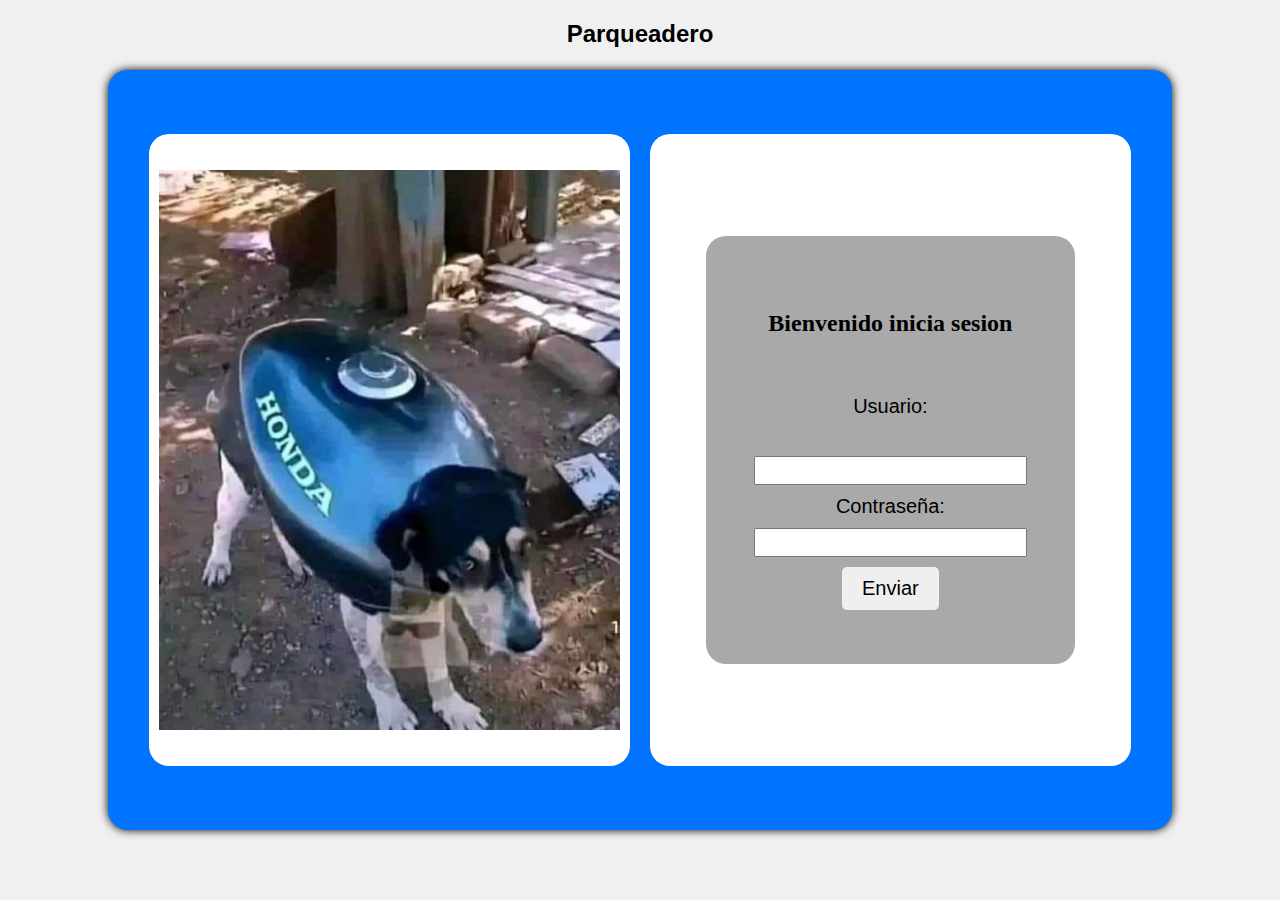
<file: index.html>
<!DOCTYPE html>
<html lang="en">
<head>
    <meta charset="UTF-8">
    <meta name="viewport" content="width=device-width, initial-scale=1.0">
    <title>Inicio</title>
    <link rel="stylesheet" href="estilos_index.css">
</head>
<body>
    <h2 id="titulo">Parqueadero</h2><br>
    <div id="Contenedor_padre">
        <div class="hijo">
            <img src="imagenes/image1.png.jfif" alt="">
        </div>
        <div class="hijo">
            <div id="formularioindex">
                <h2>Bienvenido inicia sesion</h2><br>
                <label for="usuario">Usuario: </label><br>
                <input type="text" id="usuario">
                <label for="contraseña">Contraseña: </label>
                <input type="password" id="contraseña">
                <input type="submit" value="Enviar">
            </div>
        </div>
    </div>
</body>
</html>
</file>
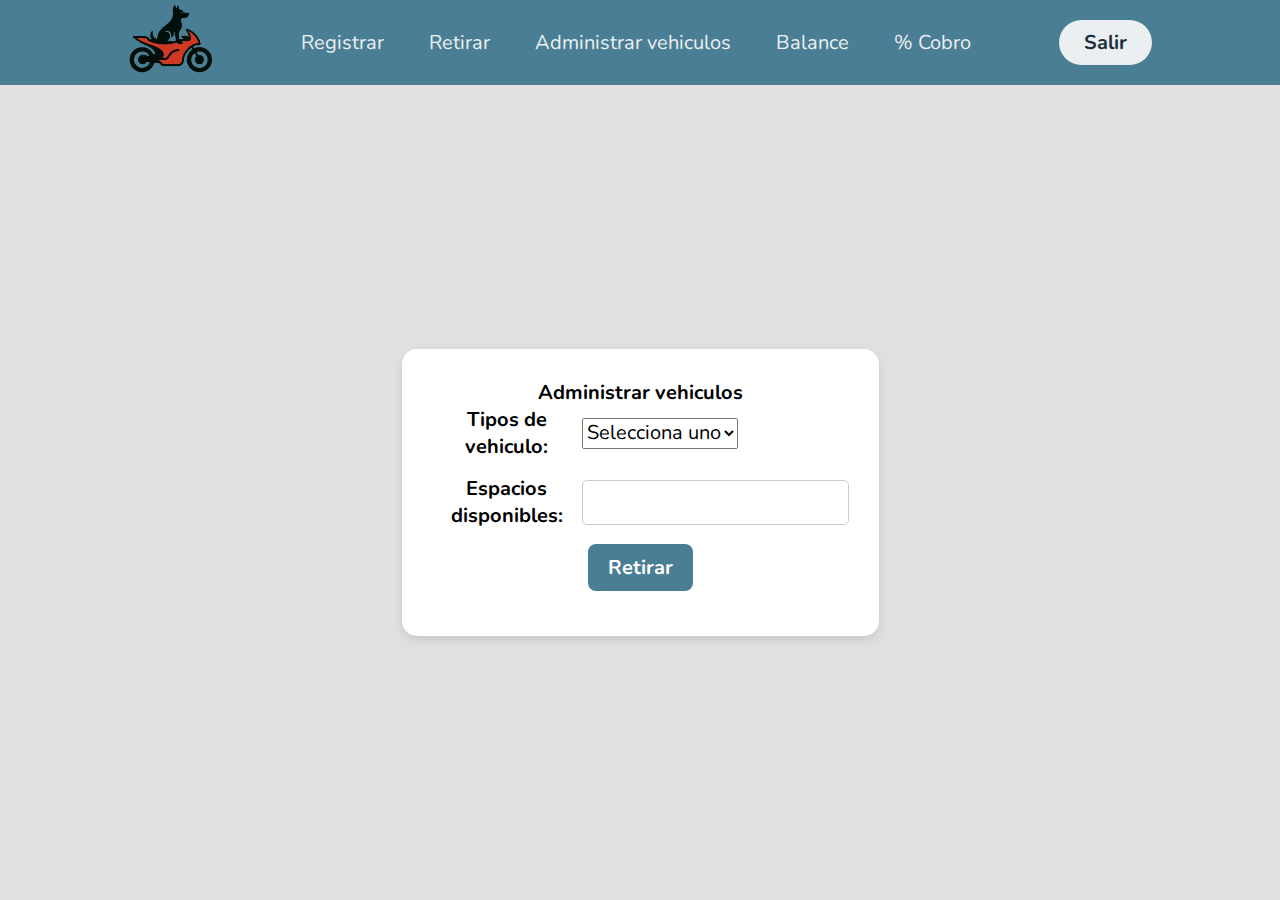
<file: Administrar.html>
<!DOCTYPE html>
<html lang="en">
<head>
    <meta charset="UTF-8">
    <meta http-equiv="X-UA-Compatible" content="IE=edge">
    <meta name="viewport" content="width=device-width, initial-scale=1.0">
    <title>Administrar</title>
    <link rel="stylesheet" href="styles.css">
</head>
<body>
    <header class="header">
        <div class="logo">
            <img src="/img/logo.png" alt="Logo de la empresa">
        </div>
        <nav>
           <ul class="nav-links">
                <li><a href="Registra.html">Registrar</a></li>
                <li><a href="Retirar.html">Retirar</a></li>
                <li><a href="Administrar.html">Administrar vehiculos</a></li>
                <li><a href="Balance.html">Balance</a></li>
                <li><a href="Cobros.html">% Cobro</a></li>
           </ul>            
        </nav>
        <a class="btn" href="#"><button>Salir</button></a>
    </header>
    <div class="contenedor">
        <form action="">
            <h1>Administrar vehiculos</h1>
            <div class="formgrupo">
                <label for="inputtipov">Tipos de vehiculo:</label>
                <select id="inputipov" name="vehiculo">
                    <option value="">Selecciona uno</option>
                    <option value="carro">Carro</option>
                    <option value="moto">Moto</option>
                    <option value="bicicleta">Bicicleta</option>
                    <option value="camion">Camión</option>
                  </select>
            </div>

            <div class="formgrupo">
                <label for="inputespaciosd">Espacios disponibles:</label>
                <input type="text" id="inputespaciosd">
            </div>

            <div class="formgrupo">
                <button type="submit">Retirar</button>
            </div>
        </form>
    </div>
</body>
</html>
</file>
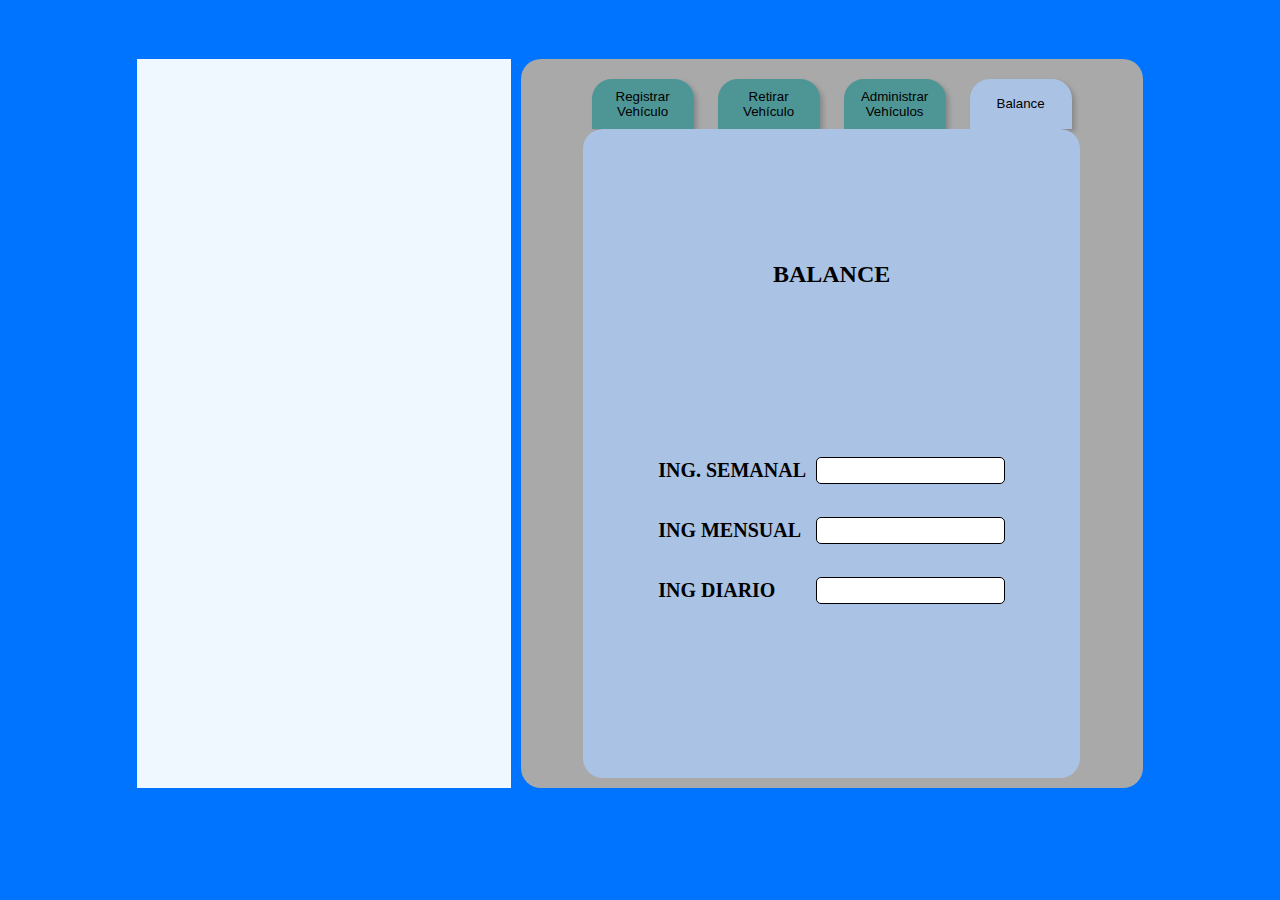
<file: balance.html>
<!DOCTYPE html>
<html lang="en">
<head>
    <meta charset="UTF-8">
    <meta name="viewport" content="width=device-width, initial-scale=1.0">
    <title>Balance</title>
    <link rel="stylesheet" href="vehiculos.css">
</head>
<body>
    <div id="contenedor">
        <div id="imagen">
        </div>
        <div id="menu">
            <div id="ventanas">
                <button onclick="mostrarSeccion('registrar')">Registrar Vehículo</button>
                <button onclick="mostrarSeccion('retirar')">Retirar Vehículo</button>
                <button onclick="mostrarSeccion('administrar')">Administrar Vehículos</button>
                <button id="seleccion" onclick="mostrarSeccion('Balance')">Balance</button>
            </div>
            <div id="panel">
                <h2>BALANCE</h2><br>
                <form action="">
                    <div class="fila">
                        <label for="Horaentrada">ING. SEMANAL</label>
                        <input type="text">
                    </div>
                    <div class="fila">
                        <label for="Horaentrada">ING MENSUAL</label>
                        <input type="text">
                    </div>
                    <div class="fila">
                        <label for="Horaentrada">ING DIARIO</label>
                        <input type="text">
                    </div>                                       
            </div>
        </div>
    </div>
</body>
</html>
</file>
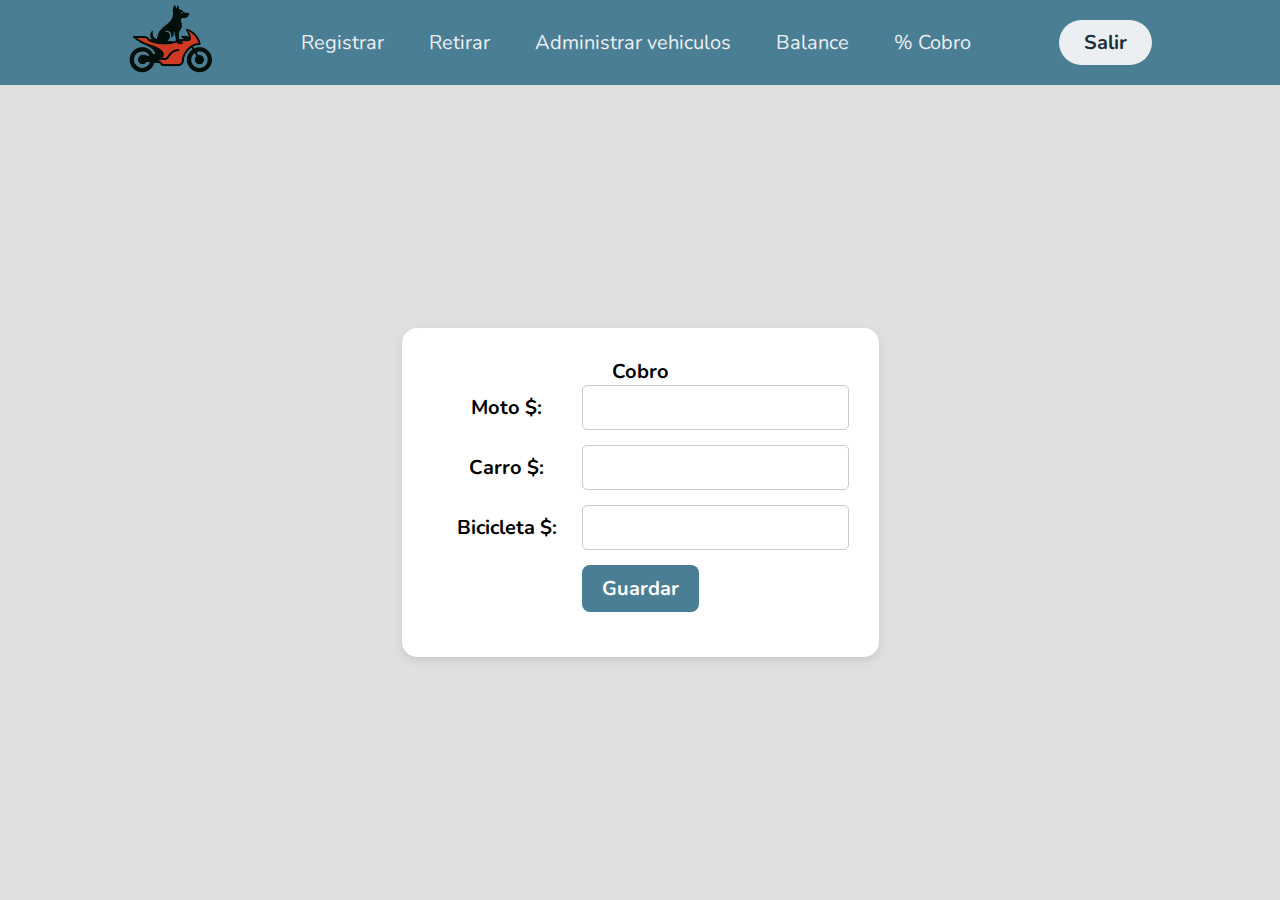
<file: Cobros.html>
<!DOCTYPE html>
<html lang="en">
<head>
    <meta charset="UTF-8">
    <meta http-equiv="X-UA-Compatible" content="IE=edge">
    <meta name="viewport" content="width=device-width, initial-scale=1.0">
    <title>% Cobro</title>
    <link rel="stylesheet" href="styles.css">
</head>
<body>
    <header class="header">
        <div class="logo">
            <img src="/img/logo.png" alt="Logo de la empresa">
        </div>
        <nav>
           <ul class="nav-links">
                <li><a href="Registra.html">Registrar</a></li>
                <li><a href="Retirar.html">Retirar</a></li>
                <li><a href="Administrar.html">Administrar vehiculos</a></li>
                <li><a href="Balance.html">Balance</a></li>
                <li><a href="Cobros.html">% Cobro</a></li>
           </ul>            
        </nav>
        <a class="btn" href="#"><button>Salir</button></a>
    </header>
    <div class="contenedor">
        <form action="">
            <h1>Cobro</h1>
            <div class="formgrupo">
                <label for="inputCmoto">Moto $:</label>
                <input type="text" id="inputCmoto" >
            </div>
        
            <div class="formgrupo">
                <label for="inputCcarro">Carro $:</label>
                <input type="text" id="inputCcarro" >
            </div>
        
            <div class="formgrupo">
                <label for="inputCbici">Bicicleta $:</label>
                <input type="text" id="inputCbici" >
            </div>

            <div class="formgrupo">
                <button type="submit">Guardar</button>
            </div>
        </form>
    </div>
</body>
</html>
</file>
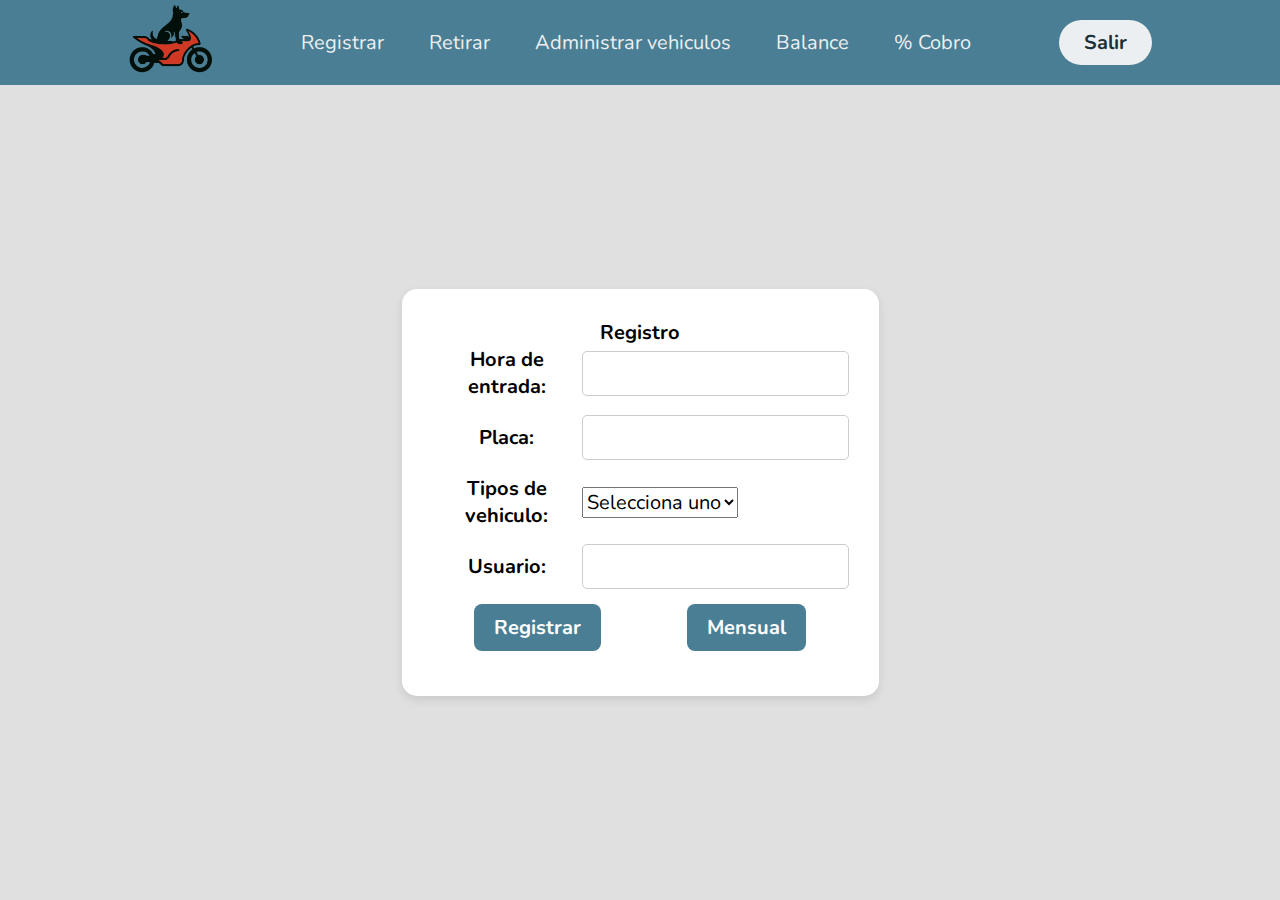
<file: Registra.html>
<!DOCTYPE html>
<html lang="en">
<head>
    <meta charset="UTF-8">
    <meta http-equiv="X-UA-Compatible" content="IE=edge">
    <meta name="viewport" content="width=device-width, initial-scale=1.0">
    <title>Registrar vehiculo</title>
    <link rel="stylesheet" href="styles.css">
</head>
<body>
    <header class="header">
        <div class="logo">
            <img src="/img/logo.png" alt="Logo de la empresa">
        </div>
        <nav>
           <ul class="nav-links">
                <li><a href="Registra.html">Registrar</a></li>
                <li><a href="Retirar.html">Retirar</a></li>
                <li><a href="Administrar.html">Administrar vehiculos</a></li>
                <li><a href="Balance.html">Balance</a></li>
                <li><a href="Cobros.html">% Cobro</a></li>
           </ul>            
        </nav>
        <a class="btn" href="#"><button>Salir</button></a>
    </header>
    <div class="contenedor">
        <form action="">
            <h1>Registro</h1>
            <div class="formgrupo">
                <label for="inputhora">Hora de entrada:</label>
                <input type="text" id="inputhora" >
            </div>
        
            <div class="formgrupo">
                <label for="inputplaca">Placa:</label>
                <input type="text" id="inputplaca" >
            </div>
        
            <div class="formgrupo">
                <label for="inputtipov">Tipos de vehiculo:</label>
                <select id="inputipov" name="vehiculo">
                    <option value="">Selecciona uno</option>
                    <option value="carro">Carro</option>
                    <option value="moto">Moto</option>
                    <option value="bicicleta">Bicicleta</option>
                    <option value="camion">Camión</option>
                  </select>
            </div>

            <div class="formgrupo">
                <label for="inputpropietario">Usuario:</label>
                <input type="text" id="inputplaca" >
            </div>

            <div class="formgrupo">
                <button type="submit">Registrar</button>
                <button type="submit">Mensual</button>
            </div>
        </form>
    </div>
</body>
</html>
</file>
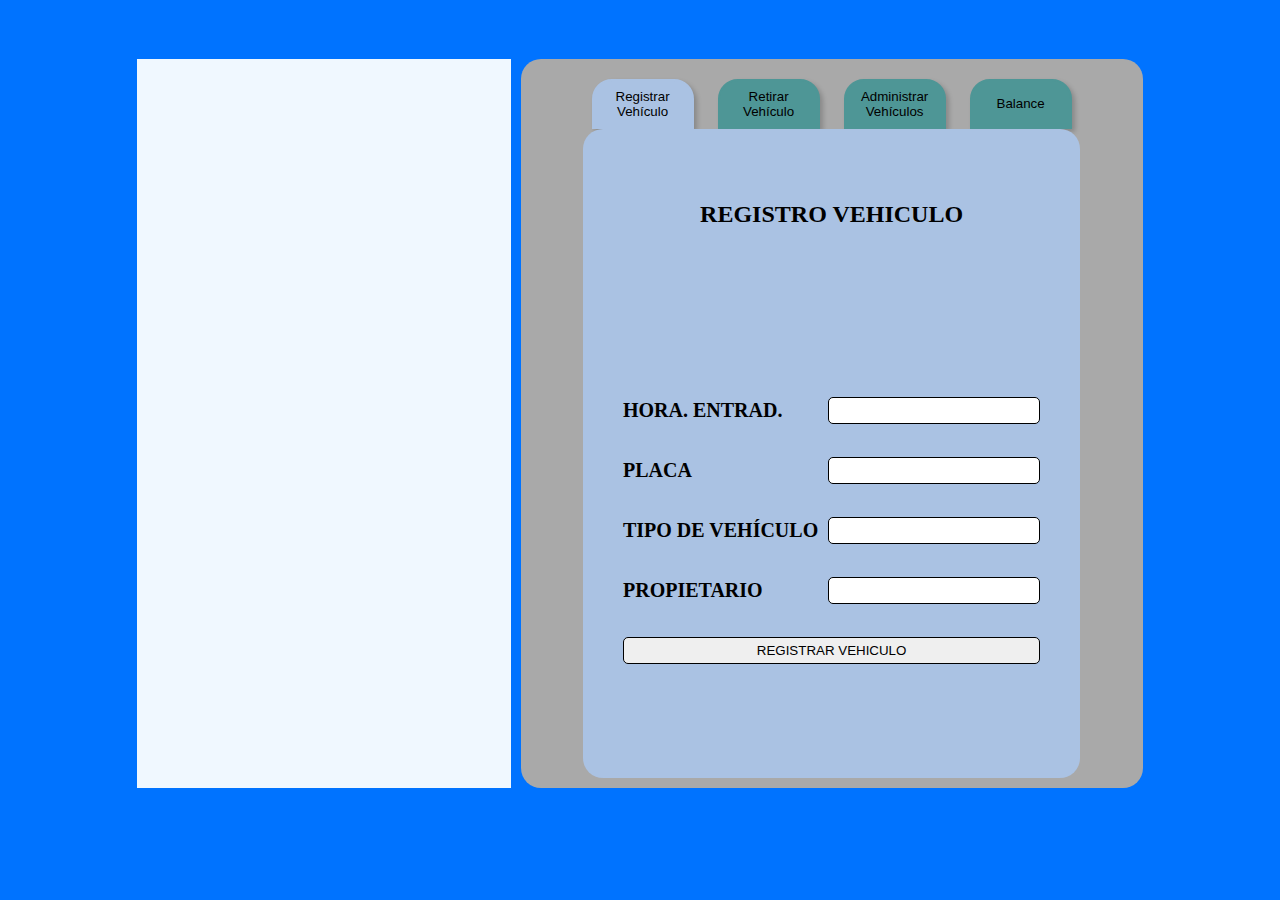
<file: registro.html>
<!DOCTYPE html>
<html lang="en">
<head>
    <meta charset="UTF-8">
    <meta name="viewport" content="width=device-width, initial-scale=1.0">
    <title>Registro</title>
    <link rel="stylesheet" href="registro.css">
</head>
<body>
    <div id="contenedor">
        <div id="imagen">

        </div>
        <div id="menu">
            <div id="ventanas">
                <button id="seleccion" onclick="mostrarSeccion('registrar')">Registrar Vehículo</button>
                <button onclick="mostrarSeccion('retirar')">Retirar Vehículo</button>
                <button onclick="mostrarSeccion('administrar')">Administrar Vehículos</button>
                <button onclick="mostrarSeccion('Balance')">Balance</button>
            </div>
            <div id="panel">
                <h2>REGISTRO VEHICULO</h2><br>
                <form action="">
                    <div class="fila">
                        <label for="Horaentrada">HORA. ENTRAD.</label>
                        <input type="text">
                    </div>
                    <div class="fila">
                        <label for="Placa">PLACA</label>
                        <input type="text">
                    </div>
                    <div class="fila">
                        <label for="Tipodevehiculo">TIPO DE VEHÍCULO</label>
                        <input type="text">
                    </div>
                    <div class="fila">
                        <label for="Propietario">PROPIETARIO</label>
                        <input type="text">
                    </div>
                    <div class="fila">
                        <input type="submit" value="REGISTRAR VEHICULO">
                    </div>
            </div>
        </div>
    </div>
</body>
</html>
</file>
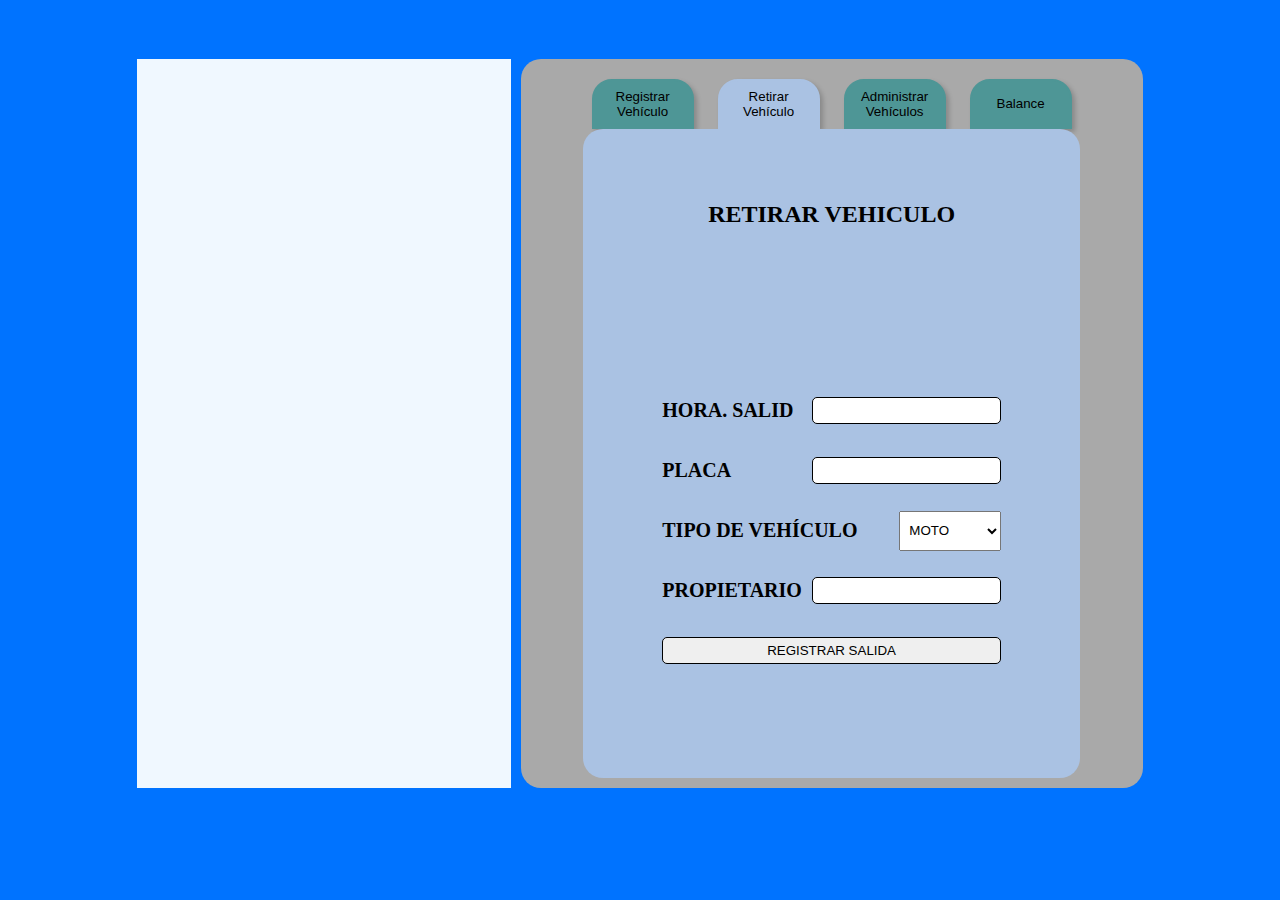
<file: retirar.html>
<!DOCTYPE html>
<html lang="en">
<head>
    <meta charset="UTF-8">
    <meta name="viewport" content="width=device-width, initial-scale=1.0">
    <title>Retirar</title>
    <link rel="stylesheet" href="retirar.css">
</head>
<body>
    <div id="contenedor">
        <div id="imagen">

        </div>
        <div id="menu">
            <div id="ventanas">
                <button onclick="mostrarSeccion('registrar')">Registrar Vehículo</button>
                <button id="seleccion" onclick="mostrarSeccion('retirar')">Retirar Vehículo</button>
                <button onclick="mostrarSeccion('administrar')">Administrar Vehículos</button>
                <button onclick="mostrarSeccion('Balance')">Balance</button>
            </div>
            <div id="panel">
                <h2>RETIRAR VEHICULO</h2><br>
                <form action="">
                    <div class="fila">
                        <label for="Horaentrada">HORA. SALID</label>
                        <input type="text">
                    </div>
                    <div class="fila">
                        <label for="Placa">PLACA</label>
                        <input type="text">
                    </div>
                    <div class="fila">
                        <label for="Tipodevehiculo">TIPO DE VEHÍCULO</label>
                        <select name="" id="">
                            <option value="">MOTO</option>
                            <option value="">CARRO</option>
                        </select>
                    </div>
                    <div class="fila">
                        <label for="Propietario">PROPIETARIO</label>
                        <input type="text">
                    </div>
                    <div class="fila">
                        <input type="submit" value="REGISTRAR SALIDA">
                    </div>
            </div>
        </div>
    </div>
</body>
</html>
</file>
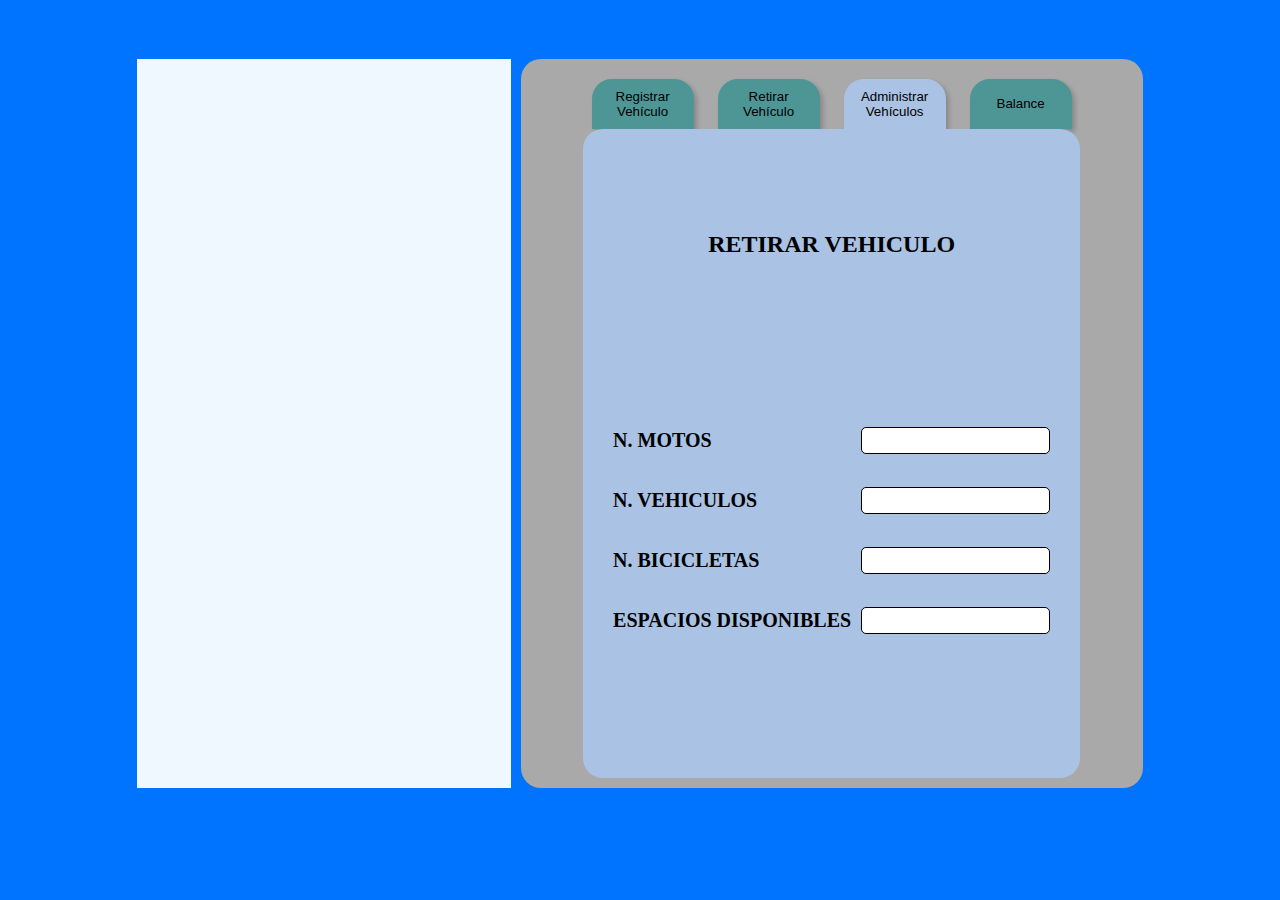
<file: vehiculos.html>
<!DOCTYPE html>
<html lang="en">
<head>
    <meta charset="UTF-8">
    <meta name="viewport" content="width=device-width, initial-scale=1.0">
    <title>Vehiculos</title>
    <link rel="stylesheet" href="vehiculos.css">
</head>
<body>
    <div id="contenedor">
        <div id="imagen">

        </div>
        <div id="menu">
            <div id="ventanas">
                <button onclick="mostrarSeccion('registrar')">Registrar Vehículo</button>
                <button onclick="mostrarSeccion('retirar')">Retirar Vehículo</button>
                <button id="seleccion" onclick="mostrarSeccion('administrar')">Administrar Vehículos</button>
                <button onclick="mostrarSeccion('Balance')">Balance</button>
            </div>
            <div id="panel">
                <h2>RETIRAR VEHICULO</h2><br>
                <form action="">
                    <div class="fila">
                        <label for="Horaentrada">N. MOTOS</label>
                        <input type="text">
                    </div>
                    <div class="fila">
                        <label for="Horaentrada">N. VEHICULOS</label>
                        <input type="text">
                    </div>
                    <div class="fila">
                        <label for="Horaentrada">N. BICICLETAS</label>
                        <input type="text">
                    </div>
                    <div class="fila">
                        <label for="Horaentrada">ESPACIOS DISPONIBLES</label>
                        <input type="text">
                    </div>
                   
                    
            </div>
        </div>
    </div>
</body>
</html>
</file>
<file: estilos_index.css>
body{
    display: flex;
    justify-content: center; /* Centra horizontalmente */
    align-items: center; /* Centra verticalmente */
    margin: 0;
    background-color: #f0f0f0; /* Fondo opcional */
}  
#titulo{
    font-family:'Gill Sans', 'Gill Sans MT', Calibri, 'Trebuchet MS', sans-serif;
    display: flex;
    justify-content: center;
    align-items: center;
}
#Contenedor_padre{
    position: absolute; /* para posicionar el div de manera absoluta con respecto al elemento mas cercano*/
    background-color: rgb(0, 115, 255);
    padding: 20px;
    width: 80%;
    height: 80%;
    top: 50%;
    left: 50%;
    transform: translate(-50%, -50%); 
    max-width: 1200px;
    border-radius: 20px;
    box-shadow: 0px 0px 10px rgba(0,0,0,1);

    gap: 20px;
    display: flex;
    justify-content: center;
    align-items: center;
}
.hijo{
    background-color: white;
    width: 45%;
    height: 85%;
    padding: 10px;
    display: flex;
    justify-content: center;
    align-items: center;
    border-radius: 20px;
    border: 2px;

    display: flex;
    justify-content: center;
    align-items: center;
}
.hijo img {
    padding: 30px;
    width: 100%;  /* La imagen ocupará todo el ancho del div */
    height: auto; /* Mantiene la proporción original */
    border-radius: 1px s; /* Opcional: redondea los bordes */
}
#formularioindex{
    background-color: darkgray;
    width: 80%;
    height: 70%;
    border-radius: 20px;

    display: flex;
    justify-content: center;
    align-items: center;
    flex-direction: column;
    gap: 10px;
}
#formularioindex label{
    font-size: 20px;
    font-family:'Gill Sans', 'Gill Sans MT', Calibri, 'Trebuchet MS', sans-serif;
}
#formularioindex input{
    font-size: 20px;
}
#formularioindex input[type="submit"]{
    font-size: 20px;
    font-family:'Gill Sans', 'Gill Sans MT', Calibri, 'Trebuchet MS', sans-serif;
    padding: 10px 20px;
    border: none;
    border-radius: 5px;
    cursor: pointer;
}
</file>
<file: styles.css>
@import url('https://fonts.googleapis.com/css2?family=Nunito:wght@400;800&display=swap');

*{
    box-sizing: border-box;
    margin: 0;
    padding: 0;
    font-family: 'Nunito', sans-serif;
    font-size: 20px;
}

body{
    background-color: #e0e0e0;
}

.header{
    background-color: #4a7e94;
    display: flex;
    justify-content: space-between;
    align-items: center;
    height: 85px;
    padding: 5px 10%;
}

.header .logo{
    cursor: pointer;
}

.header .logo img{
    height: 70px;
    width: auto;
    transition: all 0.3s;
}

.header .logo img:hover{
    transform: scale(1.2);
}

.header .nav-links{
    list-style: none;
}

.header .nav-links li{
    display: inline-block;
    padding: 0 20px;    
}

.header .nav-links li:hover{
    transform: scale(1.1);
}

.header .nav-links a{
    font-size: 700;
    color: #eceff1;
    text-decoration: none;    
}

.header .nav-links li a:hover{
    color: #ffbc0e;
}

.header .btn button{
    font-weight: 700;
    color: #1b3039;
    padding: 9px 25px;
    background: #eceff1;
    border: none;
    border-radius: 50px;
    cursor: pointer;
    transition: all 0.3s ease 0s;
}

.header .btn button:hover{
    background-color: #e2f1f8;
    color: #ffbc0e;
    transform: scale(1.1);
}
/*añado estilos al cotenedor*/
.contenedor{
    display: flex;
    justify-content: center; /*cenntro horizontalmente es importantes el display:flex*/
    align-items: center;
    height: calc(100vh - 85px);
    background-color: #e0e0e0;
}
form {
    background-color: white;
    padding: 30px;
    border-radius: 15px;
    box-shadow: 0px 4px 10px rgba(0, 0, 0, 0.1);
    text-align: center;
}
.formulario h1 {
    text-align: center;
    margin-bottom: 20px;
}

.formgrupo {
    display: flex;
    align-items: center;
    margin-bottom: 15px;
}

.formgrupo label {
    width: 150px;
    font-weight: bold;
}

.formgrupo input {
    flex: 1;
    padding: 8px;
    border: 1px solid #ccc;
    border-radius: 5px;
}

.formgrupo button {
    margin: 0 auto;
    padding: 10px 20px;
    border: none;
    border-radius: 8px;
    background-color: #4a7e94;
    color: white;
    font-weight: bold;
    cursor: pointer;
}

.formgrupo button:hover {
    background-color: #365f6f;
}
</file>
<file: vehiculos.css>
body {
    display: flex; /* Hace que el body use flexbox */
    justify-content: center; /* Centra horizontalmente */
    align-items: center; /* Centra verticalmente */
    background-color: rgb(0, 115, 255); /* Color de fondo */
    
}
 
#contenedor{
    display: flex;
    justify-content: center;
    align-items: center;
    gap: 10px;
    flex-direction: row;
    width: 100%;
    height: 90vh;
    margin: 10px;
}
#imagen {
    width: 30%;
    height: 90%; /* Altura fija para visualizarlo mejor */
    background-color: aliceblue;
}

#menu {
    width: 50%;
    height: 90%; /* Igual que la imagen para equilibrio */
    background-color: darkgray;
    border-radius: 20px;
    display: flex;
    flex-direction: column;
    justify-content: center;
    align-items: center;
}
#ventanas{
    display: flex;
    flex-direction: row; 
    justify-content: space-between;
    align-items: center;
    margin: 20px 30px 0px 30px;
    gap: 5%;
}
button{
    width: 120px;
    height: 50px;
    border-radius: 20px 20px 0px 0px;
    background-color: #4e9696;
    box-shadow: 3px 3px 5px rgba(0, 0, 0, 0.2); /* Sombra para efecto 3D */
    border: 2px solid #4e9696;
}
button:active {
    transform: scale(0.95); /* Hace que parezca presionado */
}
#seleccion{
    width: 120px;
    height: 50px;
    border-radius: 20px 20px 0px 0px;
    background-color: #aac2e3;
    box-shadow: 3px 3px 5px rgba(0, 0, 0, 0.2); /* Sombra para efecto 3D */
    border: 2px solid #aac2e3;
}
#panel{
    width: 80%;
    height: 90%;
    display: flex;
    justify-content: center;
    flex-direction: column;
    align-items:center;
    margin: 0px 10px 10px 10px;
    background-color: #aac2e3;
    border-radius: 20px;
}

/* Contenedor de cada fila del formulario */
.fila {
    display: flex;
    align-items: center;
    justify-content: space-between;
    width: 100%;
    height: 50px;
    margin-bottom: 10px;
}
h2{
    margin: 10px 10px 100px 10px;
}
form{
    margin: 40px 10px 30px 10px;
}
/* Ajuste para las etiquetas */
label {
    text-align: right; /* Alinea a la derecha */
    margin-right: 10px;
    font-weight: bold;
    font-size: 20px;
}
/* Ajuste para los campos de entrada */
input {
    padding: 5px;
    border: 1px solid #000;
    border-radius: 5px;
}
input[type="submit"]{
    width: 100%;
}
</file>
<file: registro.css>
body {
    display: flex; /* Hace que el body use flexbox */
    justify-content: center; /* Centra horizontalmente */
    align-items: center; /* Centra verticalmente */
    background-color: rgb(0, 115, 255); /* Color de fondo */
    
}
 
#contenedor{
    display: flex;
    justify-content: center;
    align-items: center;
    gap: 10px;
    flex-direction: row;
    width: 100%;
    height: 90vh;
    margin: 10px;
}
#imagen {
    width: 30%;
    height: 90%; /* Altura fija para visualizarlo mejor */
    background-color: aliceblue;
}

#menu {
    width: 50%;
    height: 90%; /* Igual que la imagen para equilibrio */
    background-color: darkgray;
    border-radius: 20px;
    display: flex;
    flex-direction: column;
    justify-content: center;
    align-items: center;
}
#ventanas{
    display: flex;
    flex-direction: row; 
    justify-content: space-between;
    align-items: center;
    margin: 20px 30px 0px 30px;
    gap: 5%;
}
button{
    width: 120px;
    height: 50px;
    border-radius: 20px 20px 0px 0px;
    background-color: #4e9696;
    box-shadow: 3px 3px 5px rgba(0, 0, 0, 0.2); /* Sombra para efecto 3D */
    border: 2px solid #4e9696;
}
button:active {
    transform: scale(0.95); /* Hace que parezca presionado */
}
#seleccion{
    width: 120px;
    height: 50px;
    border-radius: 20px 20px 0px 0px;
    background-color: #aac2e3;
    box-shadow: 3px 3px 5px rgba(0, 0, 0, 0.2); /* Sombra para efecto 3D */
    border: 2px solid #aac2e3;
}
#panel{
    width: 80%;
    height: 90%;
    display: flex;
    justify-content: center;
    flex-direction: column;
    align-items:center;
    margin: 0px 10px 10px 10px;
    background-color: #aac2e3;
    border-radius: 20px;
}

/* Contenedor de cada fila del formulario */
.fila {
    display: flex;
    align-items: center;
    justify-content: space-between;
    width: 100%;
    height: 50px;
    margin-bottom: 10px;
}
h2{
    margin: 10px 10px 100px 10px;
}
form{
    margin: 40px 10px 30px 10px;
}
/* Ajuste para las etiquetas */
label {
    text-align: right; /* Alinea a la derecha */
    margin-right: 10px;
    font-weight: bold;
    font-size: 20px;
}

/* Ajuste para los campos de entrada */
input {
    width: 200px; /* Ancho fijo */
    padding: 5px;
    border: 1px solid #000;
    border-radius: 5px;
}
input[type="submit"]{
    width: 100%;
}
</file>
<file: retirar.css>
body {
    display: flex; /* Hace que el body use flexbox */
    justify-content: center; /* Centra horizontalmente */
    align-items: center; /* Centra verticalmente */
    background-color: rgb(0, 115, 255); /* Color de fondo */
    
}
 
#contenedor{
    display: flex;
    justify-content: center;
    align-items: center;
    gap: 10px;
    flex-direction: row;
    width: 100%;
    height: 90vh;
    margin: 10px;
}
#imagen {
    width: 30%;
    height: 90%; /* Altura fija para visualizarlo mejor */
    background-color: aliceblue;
}

#menu {
    width: 50%;
    height: 90%; /* Igual que la imagen para equilibrio */
    background-color: darkgray;
    border-radius: 20px;
    display: flex;
    flex-direction: column;
    justify-content: center;
    align-items: center;
}
#ventanas{
    display: flex;
    flex-direction: row; 
    justify-content: space-between;
    align-items: center;
    margin: 20px 30px 0px 30px;
    gap: 5%;
}
button{
    width: 120px;
    height: 50px;
    border-radius: 20px 20px 0px 0px;
    background-color: #4e9696;
    box-shadow: 3px 3px 5px rgba(0, 0, 0, 0.2); /* Sombra para efecto 3D */
    border: 2px solid #4e9696;
}
button:active {
    transform: scale(0.95); /* Hace que parezca presionado */
}
#seleccion{
    width: 120px;
    height: 50px;
    border-radius: 20px 20px 0px 0px;
    background-color: #aac2e3;
    box-shadow: 3px 3px 5px rgba(0, 0, 0, 0.2); /* Sombra para efecto 3D */
    border: 2px solid #aac2e3;
}
#panel{
    width: 80%;
    height: 90%;
    display: flex;
    justify-content: center;
    flex-direction: column;
    align-items:center;
    margin: 0px 10px 10px 10px;
    background-color: #aac2e3;
    border-radius: 20px;
}

/* Contenedor de cada fila del formulario */
.fila {
    display: flex;
    align-items: center;
    justify-content: space-between;
    width: 100%;
    height: 50px;
    margin-bottom: 10px;
}
h2{
    margin: 10px 10px 100px 10px;
}
form{
    margin: 40px 10px 30px 10px;
}
/* Ajuste para las etiquetas */
label {
    text-align: right; /* Alinea a la derecha */
    margin-right: 10px;
    font-weight: bold;
    font-size: 20px;
}
/* Ajuste para los campos de entrada */
input {
    padding: 5px;
    border: 1px solid #000;
    border-radius: 5px;
}
input[type="submit"]{
    width: 100%;
}
select{
    width: 30%;
    height: 40px;
    padding: 5px;
}
option{
    height: 100px;
}
</file>
